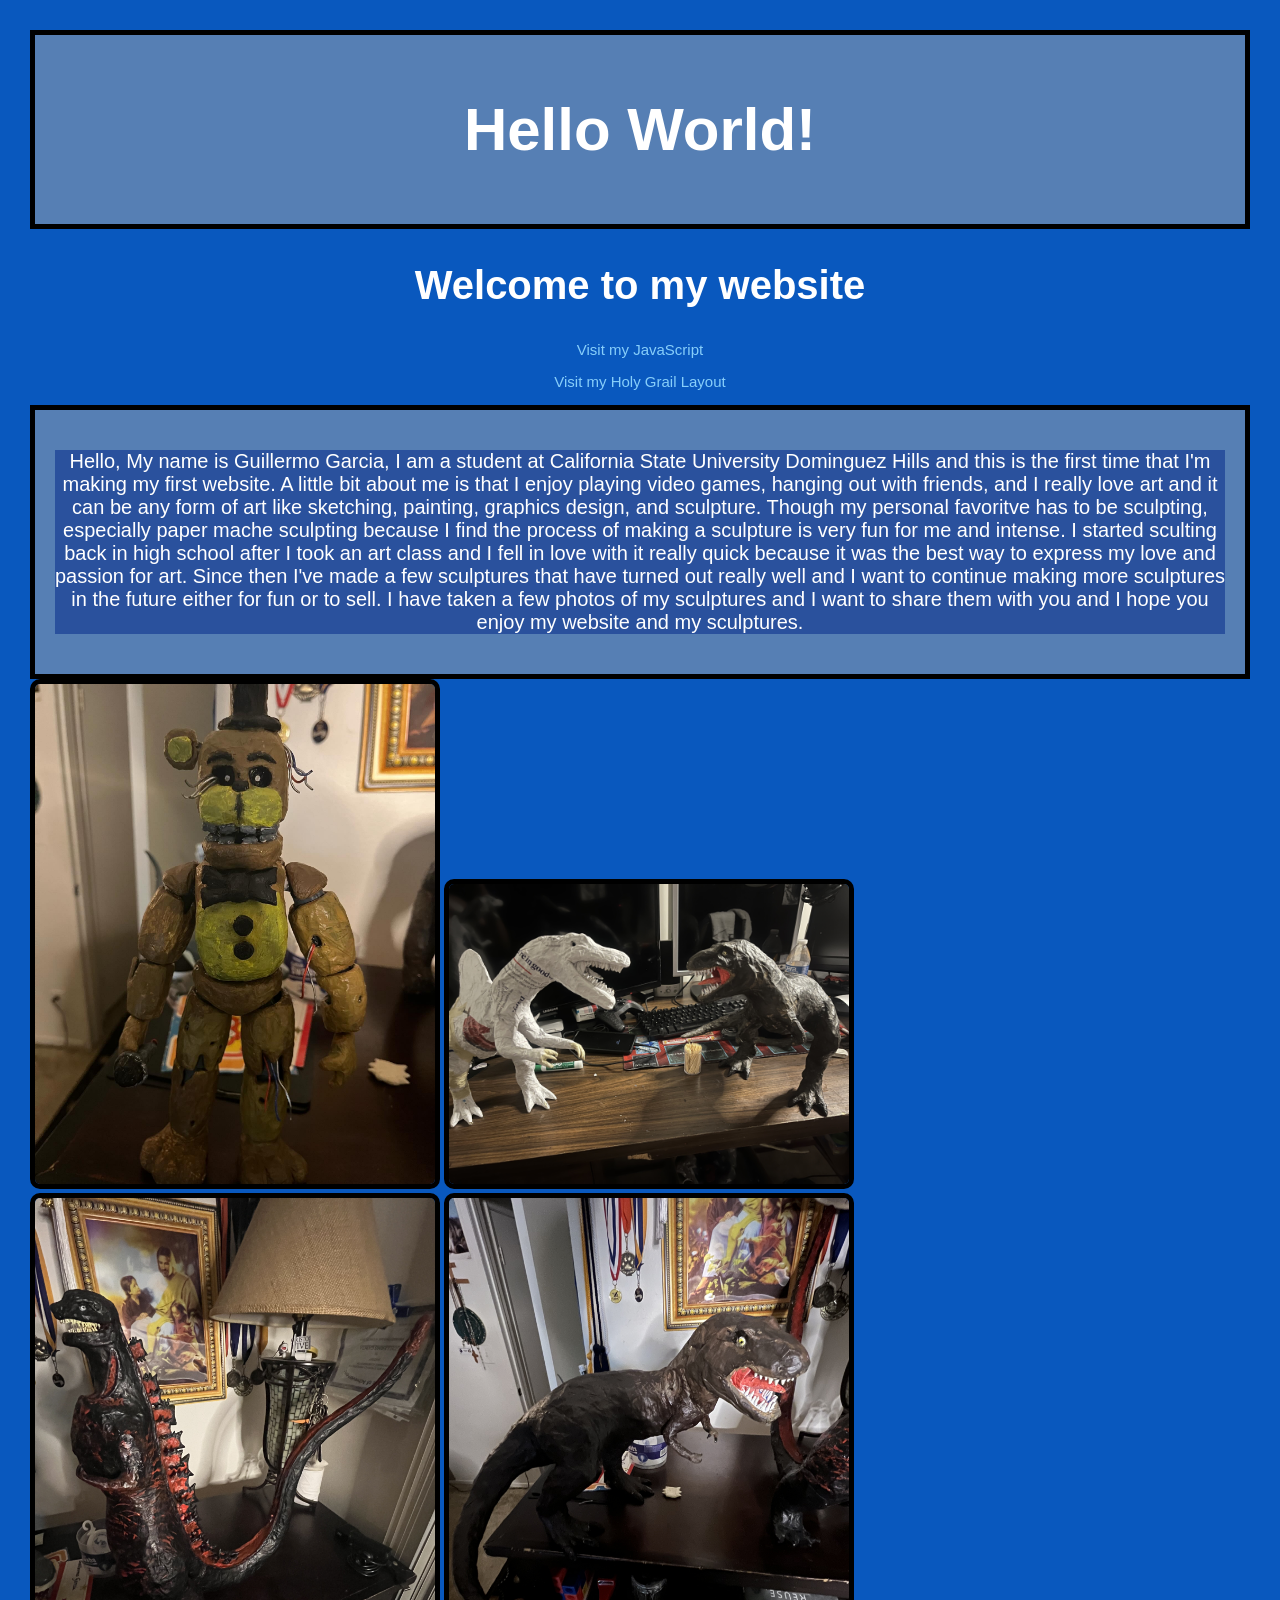
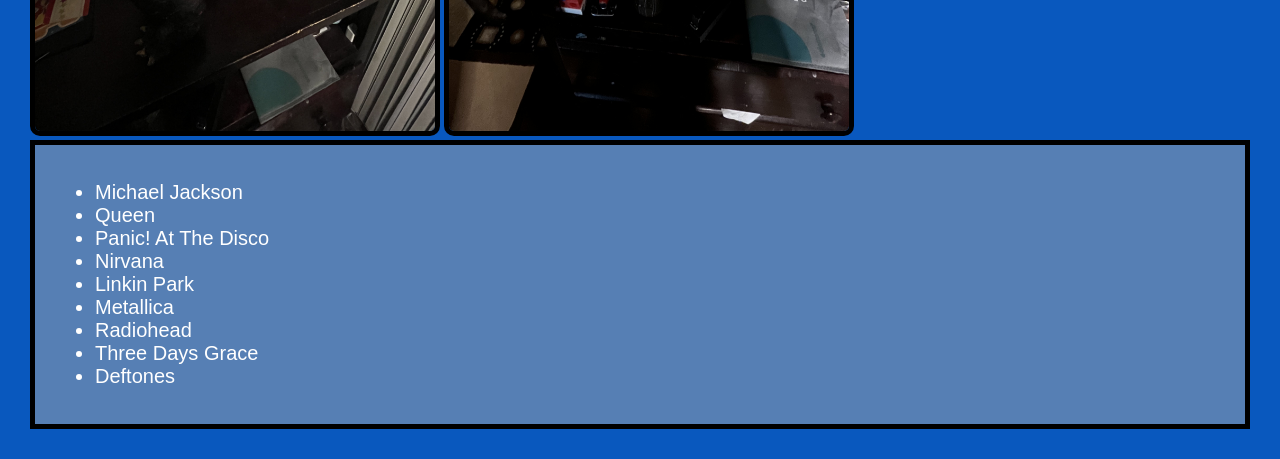
<file: index.html>
<!DOCTYPE html>
<html lang="en">
<head>
    <meta charset="UTF-8">
    <meta name="viewport" content="width=device-width, initial-scale=1.0">
    <title>Document</title>
    <link rel="stylesheet" href="style.css">
</head>
<body>
<div id="title"> <h1>Hello World!</h1> </div>
<h2>Welcome to my website</h2>
<p><a href="interaction.html">Visit my JavaScript</a></p>
<p><a href="holy-grail.html">Visit my Holy Grail Layout</a></p>

<div id="about"> <p class="highlight">Hello, My name is Guillermo Garcia, I am a student at California State University Dominguez Hills and this is the first time that I'm making my first website. A little bit about me is that I enjoy playing video games, hanging out with friends, 
    and I really love art and it can be any form of art like sketching, painting, graphics design, and sculpture. Though my personal favoritve has to be sculpting, especially paper mache sculpting because I find the process of making a sculpture is 
    very fun for me and intense. I started sculting back in high school after I took an art class and I fell in love with it really quick because it was the best way to express my love and passion for art. Since then I've made a few sculptures that 
    have turned out really well and I want to continue making more sculptures in the future either for fun or to sell. I have taken a few photos of my sculptures and I want to share them with you and I hope you enjoy my website and my sculptures.</p> </div>


<img src="Sulpture1.jpg" alt="My Sculptures">

<img src="Sculpture2.jpg" alt="My Sculptures">

<img src="Sculpture3.jpg" alt="My Sculptures">

<img src="Sculpture4.jpg" alt="My Sculptures">


<div id="list"> <ul>
    <li>Michael Jackson</li>
    <li>Queen</li>
    <li>Panic! At The Disco</li>
    <li>Nirvana</li>
    <li>Linkin Park</li>
    <li>Metallica</li>
    <li>Radiohead</li>
    <li>Three Days Grace</li>
    <li>Deftones</li>
</ul> </div>
</body>
</file>
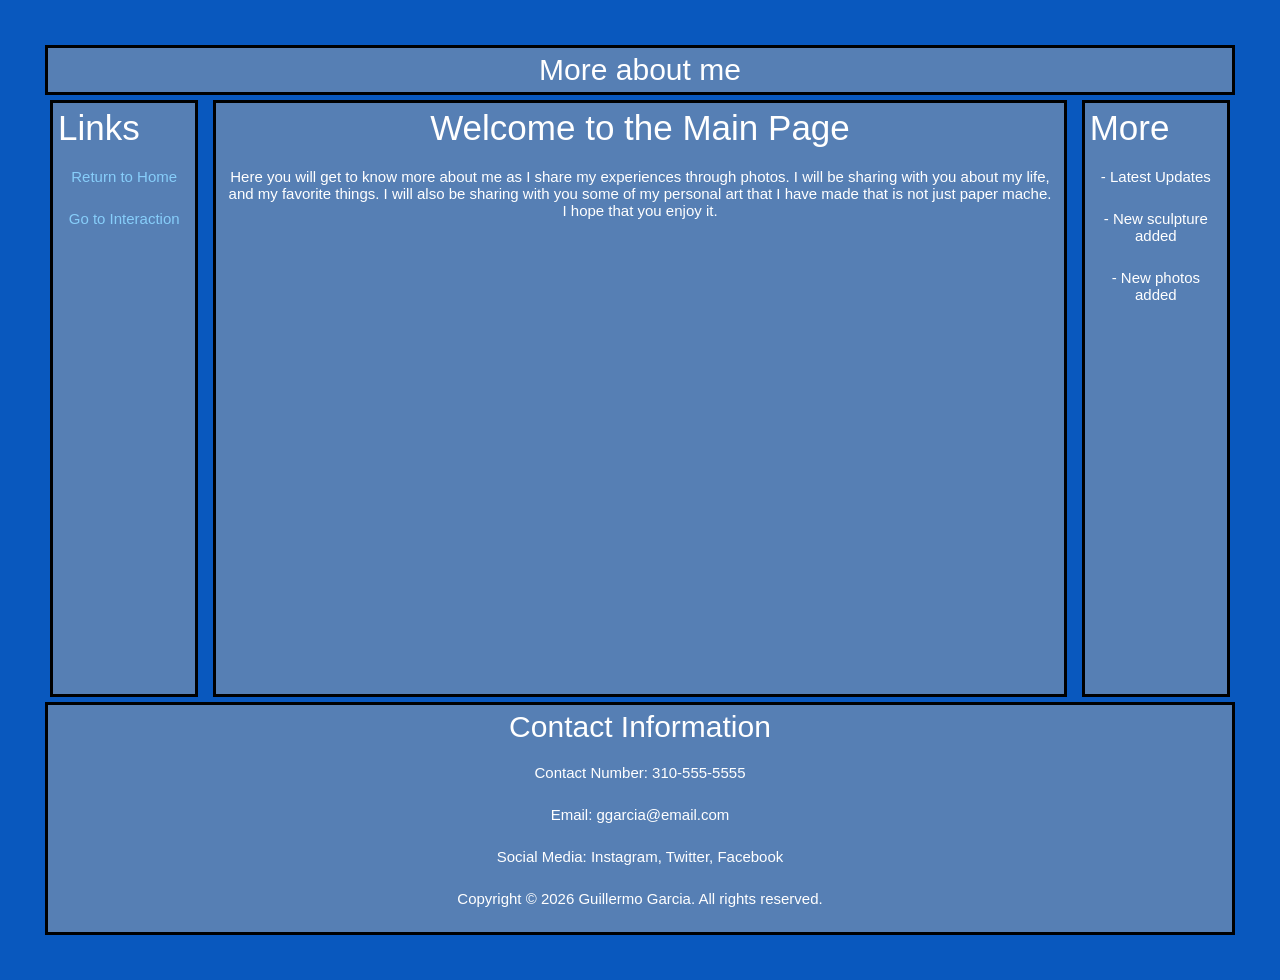
<file: holy-grail.html>
<!DOCTYPE html>
<html lang="en">
<head>
    <meta charset="UTF-8">
    <meta name="viewport" content="width=device-width, initial-scale=1.0">
    <title>Document</title>
    <link rel="stylesheet" href="holy-grail.css">
    <link rel="stylesheet" href="style.css">

  
</head>

<div class="page">

  <div class="header">
    More about me
  </div>

  <div class="middle">

    <div class="left-sidebar">
      Links
   <p>  <a href="index.html">Return to Home</a> </p>
   <p>  <a href="interaction.html">Go to Interaction</a> </p>

    </div>

    <div class="main-content">
      Welcome to the Main Page
    <p> Here you will get to know more about me as I share my experiences through photos. I will be sharing with you about my life, and my favorite things. 
      I will also be sharing with you some of my personal art that I have made that is not just paper mache. I hope that you enjoy it. </p>
    </div>

    <div class="right-sidebar">
      More
    <p> - Latest Updates </p>
    <p> - New sculpture added </p>
    <p> - New photos added </p>
    </div>

  </div>

  <div class="footer">
      Contact Information
    <p>Contact Number: 310-555-5555</p>
    <p>Email: ggarcia@email.com</p>
    <p>Social Media: Instagram, Twitter, Facebook</p>
    <p>Copyright © 2026 Guillermo Garcia. All rights reserved.</p>
  </div>

</div>
</file>
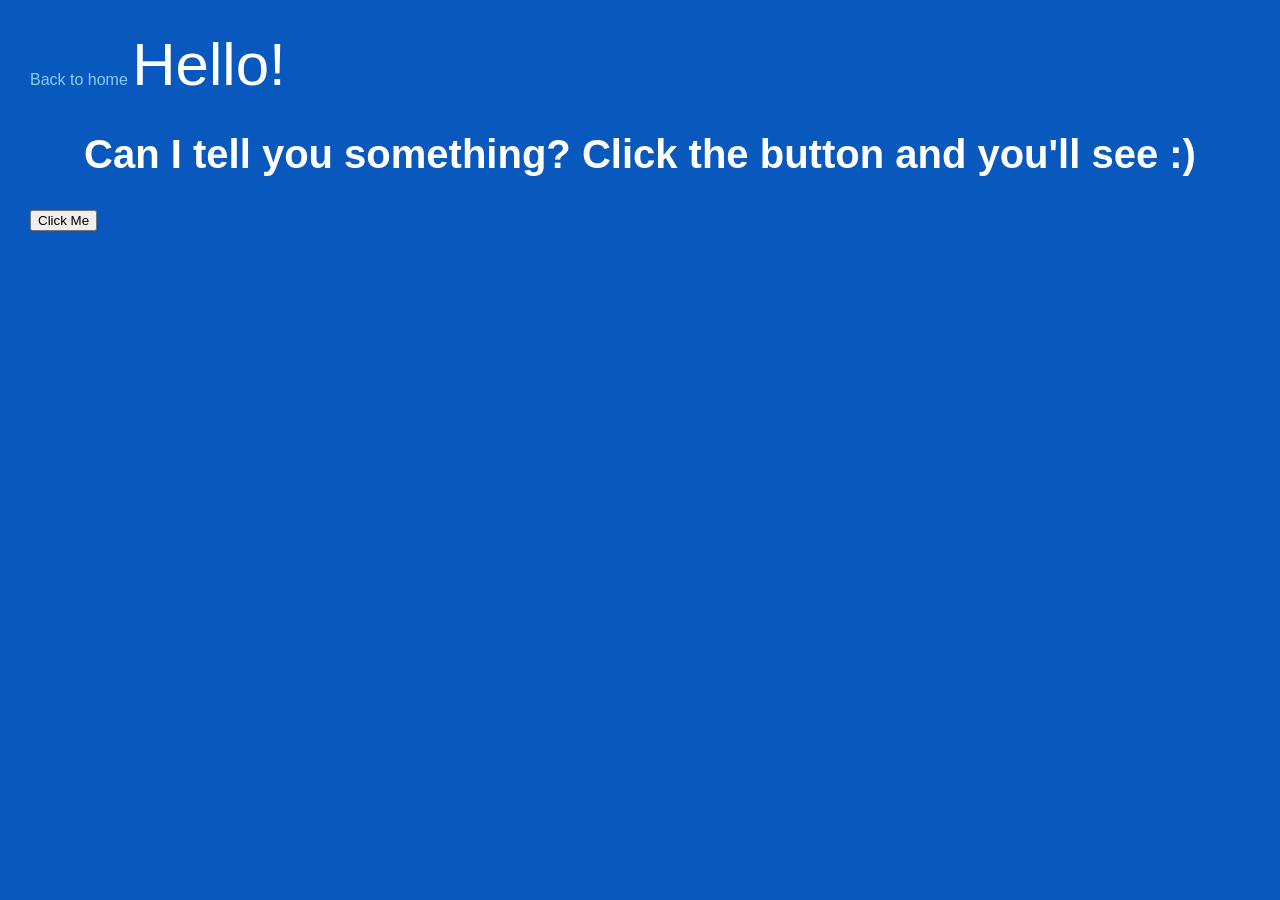
<file: interaction.html>
<!DOCTYPE html>
<html>

    <head>
        <title>Interaction</title>
        <link rel="stylesheet" href="style.css">
    </head>

    <body>

        <a href="index.html">Back to home</a>

        <hl id="message">Hello!</hl>

        <h2>Can I tell you something? Click the button and you'll see :)</h2>

        <button id="button">Click Me</button>

        <script src="javascript.js"></script>

    </body>
    
</html>
</file>
<file: style.css>
body{
    background-color:rgb(9, 88, 190);
    font-family:'Franklin Gothic Medium', 'Arial Narrow', Arial, sans-serif;
    margin: 30px;
}

h1 {
    color:rgb(255, 255, 255);
    font-size: 60px;
    text-align: center;
}

#title {
    background-color:rgb(86, 127, 180); 
    border: 5px solid black;
    padding: 20px;

}

h2 {
    color: rgb(255, 255, 255);
    font-size: 40px;
    text-align: center;
}

a {
    color:lightskyblue;
    text-decoration: none;
}

p {
    color: rgb(255, 255, 255);
    font-size: 15px;
    text-align: center;
}

.highlight {
    color: rgb(255, 255, 255);
    font-size: 20px;
    background-color:rgba(30, 68, 150, 0.76);
}

#about {
    background-color:rgb(86, 127, 180); 
    border: 5px solid black;
    padding: 20px;

}

img {
    width: 400px;
    border: 5px solid black;
    border-radius: 10px;
}

li {
    color: rgb(255, 255, 255);
    font-size: 20px;
}

#list {
    background-color:rgb(86, 127, 180); 
    border: 5px solid black;
    padding: 20px;
}

hl {
    font-size: 60px;
    color: rgb(255, 255, 255);
    text-align: center;
}
</file>
<file: holy-grail.css>
body {
   font-family:'Times New Roman', Times, serif;
   margin: 0px;
}

* {
box-sizing: border-box;
}

.layout {
    min-height: 100vh;
    padding: 12px;
    gap: 12px;
    display: grid;
    grid-template-columns: 1fr 2fr 1fr;


header,
footer {
grid-column: 1 / -1;
    }

}

.page {
    display: grid;
    min-height: 100vh;
    grid-template-rows: auto 1fr auto;
}    


*,
header,  
.left-sidebar,
main-content,
.right-sidebar,
footer {
padding: 5px;
}
    

.header {
    background-color: rgb(86, 127, 180);
    font-size: 30px;
    border: 3px solid black;
    color: rgb(255, 255, 255);
    text-align: center;
}

.middle {
    display: flex;
    gap: 15px;

}

.left-sidebar {
    width: 200px;
    background-color:rgb(86, 127, 180);
    font-size: 35px;
    border: 3px solid black;
    color: rgb(255, 255, 255);

}

.main-content {
    background-color:rgb(86, 127, 180);
    font-size: 35px;
    width: 100%;
    border: 3px solid black;
    color: rgb(255, 255, 255);
    text-align: center;
}

.right-sidebar {
    background-color:rgb(86, 127, 180);
    font-size: 35px;
    width: 200px;
    border: 3px solid black;
    color: rgb(255, 255, 255);

}

.footer {
    background-color: rgb(86, 127, 180);
    font-size: 30px;
    border: 3px solid black;
    color: rgb(255, 255, 255);
    text-align: center;
}
</file>
